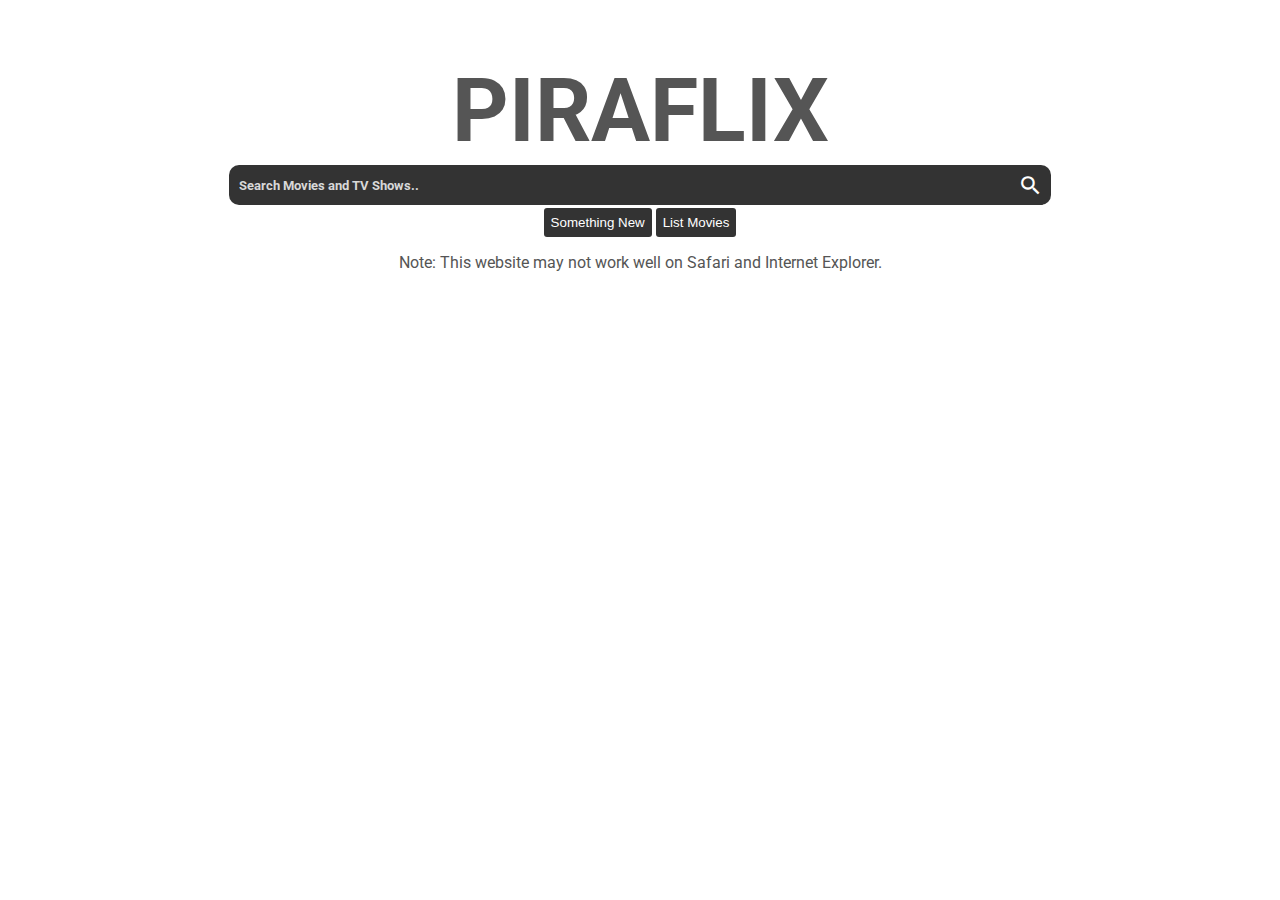
<file: index.html>
<!DOCTYPE html>
<html>

<head>
    <title>PiraFlix - Home</title>
    <meta charset="UTF-8">
    <meta name="description" content="Free  Movies and TV Shows">
    <link rel="preconnect" href="https://fonts.googleapis.com">
    <link rel="preconnect" href="https://fonts.gstatic.com" crossorigin>
    <link href="https://fonts.googleapis.com/css2?family=Roboto:wght@700&display=swap" rel="stylesheet">
    <link rel="stylesheet" href="https://fonts.googleapis.com/icon?family=Material+Icons">
    <link rel="stylesheet" type="text/css" href="piraflix.css">
</head>

<body>
    <div>
        <h1 id="mainText" class="midText mainText" style="margin-bottom: 3px; cursor: default;">PIRAFLIX</h1>
        <div class="midText">
            <div class="outerSearch" id="outerSearch">
                <input type="search" placeholder="Search Movies and TV Shows.." id="searchBar" onsearch="search()"
                    class="search-bar">
                <button id="searchButton" onclick="search()" class="searchButton"><span class="material-icons"
                        style="font-size: 25px;">search</span></button>
            </div>
            <div style="margin-top: 3px; cursor: default;">
                <button id="somethingNewButton" class="blackButton" onclick="somethingNew()">Something New</button>
                <a href="movies.html"><button id="moviesButton" class="blackButton">List Movies</button></a>
            </div>
            <p id="debug"></p>
        </div>
        <p id="loader" class="midText"></p>
        <p id="bottomText" class="midText">Note: This website may not work well on Safari and Internet Explorer.</p>
    </div>
</body>
<script>
    function search() {
        if (document.getElementById("searchBar").value !== "") {
            document.getElementById("searchButton").setAttribute("disabled", "True")
            document.getElementById("somethingNewButton").setAttribute("disabled", "True")
            document.getElementById("moviesButton").setAttribute("disabled", "True")
            var searchTerm = document.getElementById("searchBar").value;
            document.getElementById("loader").innerText = "Now Loading '" + searchTerm + "'"
            document.getElementById("bottomText").innerText = "It takes time to find the magnet link.."
            var data = fetch(
                    'https://api.themoviedb.org/3/search/movie?api_key=918d8bc3c9a22bd2b8a5e3d25525af9b&&query=' +
                    searchTerm)
                .then(data => {
                    return data.json();
                })
                .then(post => {
                    if (post.total_results !== 0) {
                        movieName = post.results[0].title;
                        year = post.results[0].release_date.substring(0, 4)
                        title = movieName + ' (' + year + ')'
                        desc = post.results[0].overview
                        genre = ""
                        for (let i = 0; i < post.results[0].genre_ids.length; i++) {
                            genre = genre.concat(post.results[i].genre_ids + ',')
                        }
                    } else {
                        title = searchTerm
                    }
                    console.log(title)
                    var data = fetch('https://torrents-api.ryukme.repl.co/api/piratebay/' + title)
                        .then(data => {
                            return data.json();
                        })
                        .then(post => {
                            if (post[0] !== undefined) {
                                var category = post[0].Category
                                if (category == "Video") {
                                    var magnet = post[0].Magnet;
                                    document.getElementById("mainText").innerHTML = "PIRAFLIX"
                                    document.getElementById("searchButton").removeAttribute("disabled")
                                    document.getElementById("somethingNewButton").removeAttribute("disabled")
                                    document.getElementById("moviesButton").removeAttribute("disabled")
                                    window.location.href = "./player.html?title=" + title + "&&magnet=" +
                                        magnet + "&&page=1&&desc=" + desc + "&&genre=" + genre + "&&yts=false";
                                } else {
                                    console.error("Error: Category Not 'Video'")
                                    document.getElementById("mainText").innerHTML = "Error: Video Not Found"
                                    document.getElementById("searchButton").removeAttribute("disabled")
                                    document.getElementById("somethingNewButton").removeAttribute("disabled")
                                    document.getElementById("moviesButton").removeAttribute("disabled")
                                }
                            } else {
                                console.error("Error: Movie Not Found (Undefined)")
                                document.getElementById("mainText").innerHTML = "Error: Video Not Found"
                                document.getElementById("searchButton").removeAttribute("disabled")
                                document.getElementById("somethingNewButton").removeAttribute("disabled")
                                document.getElementById("moviesButton").removeAttribute("disabled")
                            }
                        });
                });
        }
    }

    function somethingNew() {
        document.getElementById("searchButton").setAttribute("disabled", "True")
        document.getElementById("somethingNewButton").setAttribute("disabled", "True")
        document.getElementById("moviesButton").setAttribute("disabled", "True")
        document.getElementById("loader").innerHTML = "Please Wait.."
        let seed = Math.floor(Math.random() * 51);
        var data = fetch('https://yts.mx/api/v2/list_movies.json?limit=50')
            .then(data => {
                return data.json();
            })
            .then(post => {
                console.log(post.data.movies[seed].title);
                var searchTerm = post.data.movies[seed].title;
                var desc = post.data.movies[seed].description_full;
                var videoID = post.data.movies[seed].id
                var data = fetch(
                        'https://api.themoviedb.org/3/search/movie?api_key=918d8bc3c9a22bd2b8a5e3d25525af9b&&query=' +
                        searchTerm)
                    .then(data => {
                        return data.json();
                    })
                    .then(post => {
                        if (post.total_results !== 0) {
                            movieName = post.results[0].title;
                            year = post.results[0].release_date.substring(0, 4)
                            title = movieName + ' (' + year + ')'
                            genre = ""
                            for (let i = 0; i < post.results[0].genre_ids.length; i++) {
                                genre = genre.concat(post.results[i].genre_ids + ',')
                            }
                        } else {
                            title = searchTerm
                        }
                        console.log(title)
                        document.getElementById("loader").innerHTML = "Now Loading '" + title + "'"
                        document.getElementById("loader").innerHTML =
                            "It takes time to find the magnet link.."
                        var data = fetch('https://torrents-api.ryukme.repl.co/api/yts/' + title)
                            .then(data => {
                                return data.json();
                            })
                            .then(post => {
                                console.log(post)
                                if (post[0] !== undefined) {
                                    var magnet = post[0].Files[1].Magnet;
                                    document.getElementById("loader").innerHTML = "PIRAFLIX"
                                    document.getElementById("loader").innerHTML = "Error: Video Not Found"
                                    document.getElementById("searchButton").removeAttribute("disabled")
                                    document.getElementById("moviesButton").removeAttribute("disabled")
                                    document.getElementById("somethingNewButton").removeAttribute(
                                        "disabled")
                                    window.location.href = "./player.html?title=" + title + "&&magnet=" +
                                        magnet + "&&desc=" + desc + "&&page=0&&genre" + genre + "&&yts=" +
                                        videoID;
                                } else {
                                    console.error("Error: Movie Not Found (Undefined)")
                                    somethingNew()
                                }
                            });
                    });
            });
    }
</script>

</html>
</file>
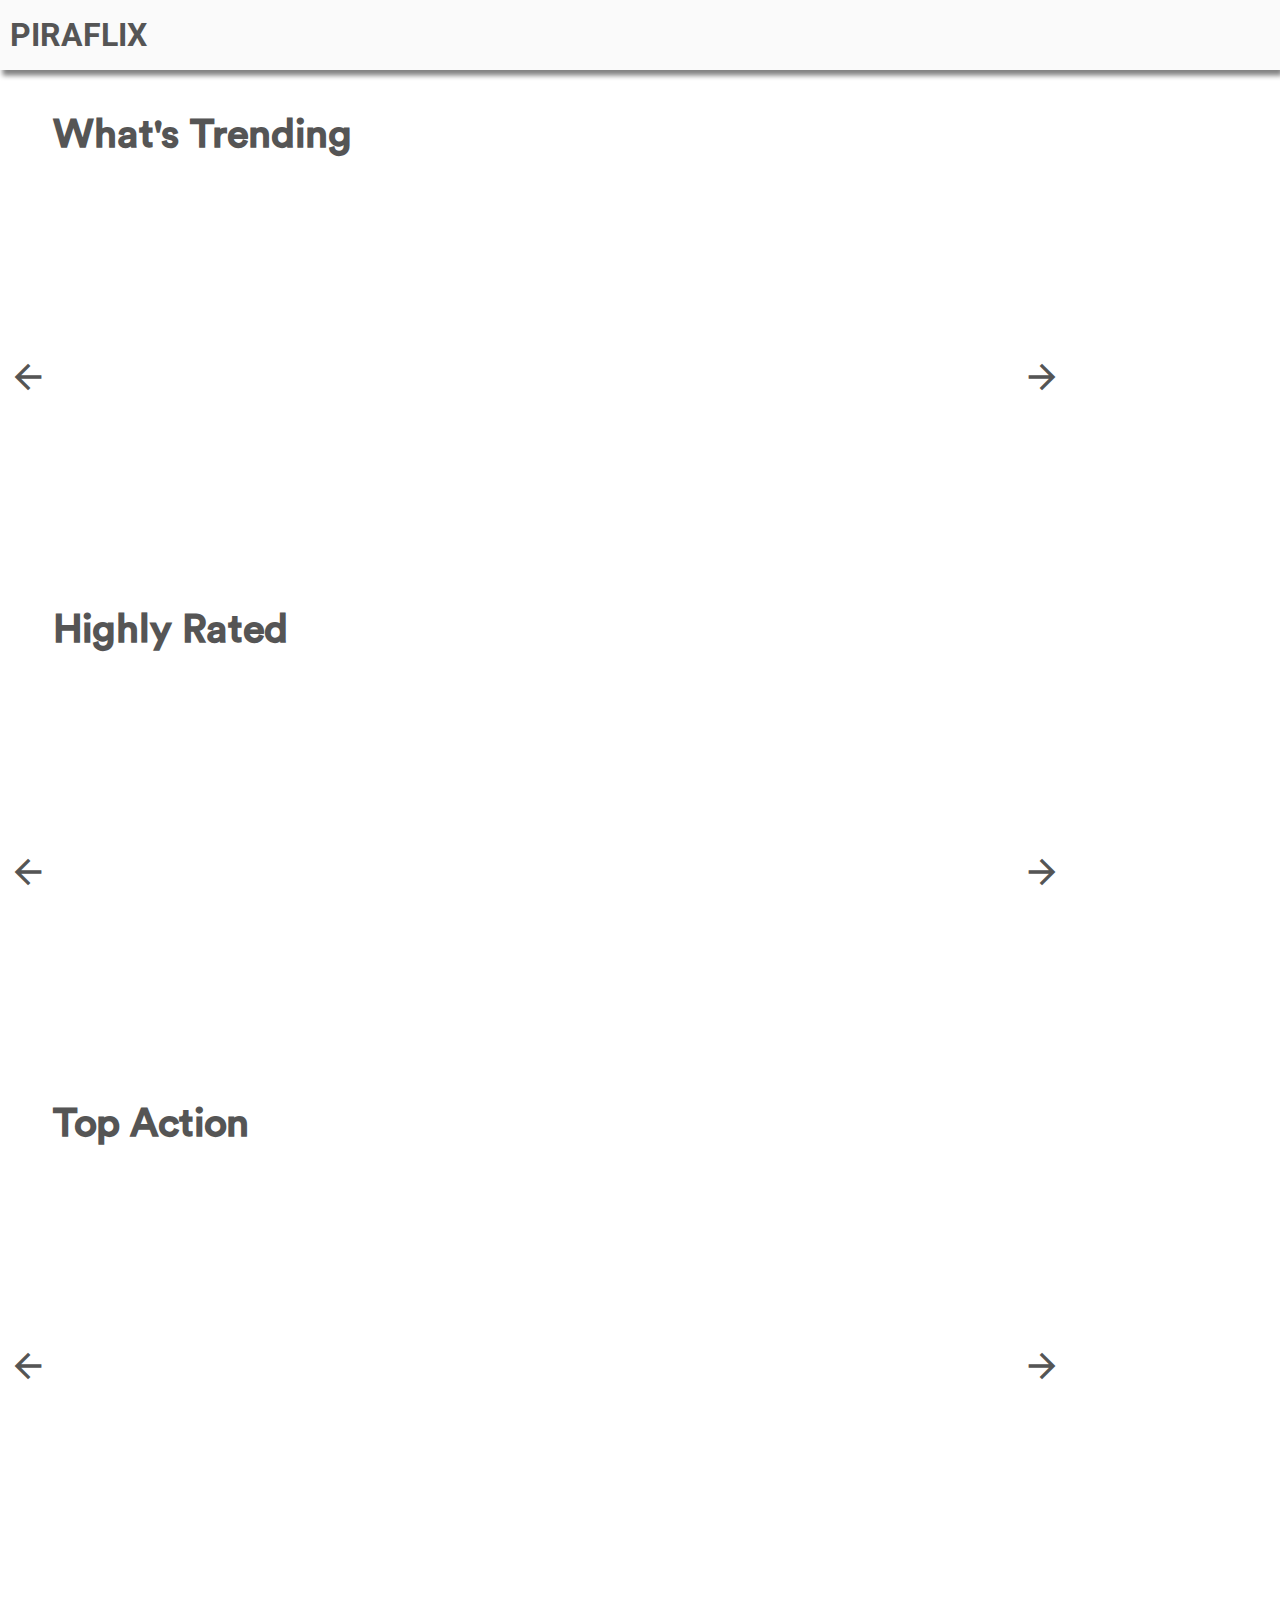
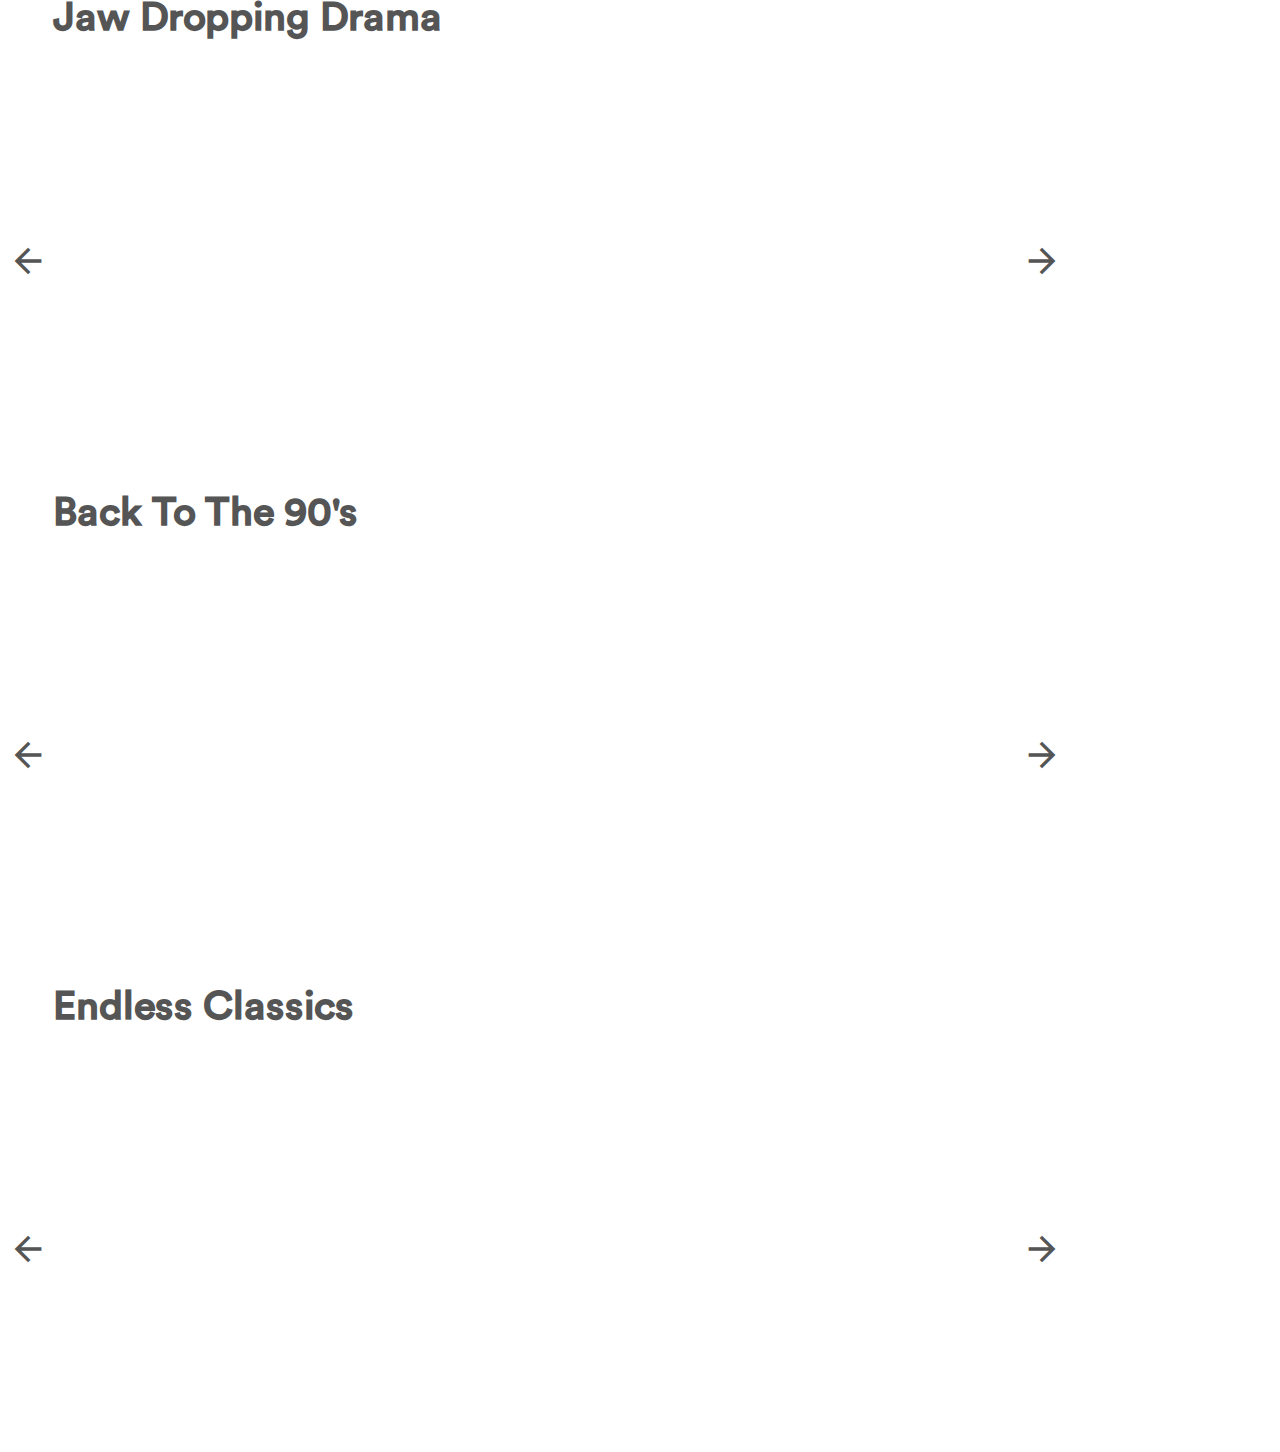
<file: movies.html>
<!DOCTYPE html>
<html>
    <head>
        <title>PiraFlix - Movies</title>
        <meta charset="UTF-8">
        <meta name="description" content="Free  Movies and TV Shows">
        <link rel="preconnect" href="https://fonts.googleapis.com">
        <link rel="preconnect" href="https://fonts.gstatic.com" crossorigin>
        <link href="https://fonts.googleapis.com/css2?family=Roboto:wght@700&display=swap" rel="stylesheet">
        <link rel="stylesheet" href="https://fonts.googleapis.com/icon?family=Material+Icons">
        <link rel="stylesheet" type="text/css" href="piraflix.css">
    </head>
    <script>

    </script>
    <body>
        <div class="titleBar">
            <h1><a style="position: relative; left: 10px; bottom: 5px;" id="mainText" class="titleText" href="index.html">PIRAFLIX</a></h1>
        </div>
        <div class="underBar"></div>
        <h2 class="subHeading">What's Trending</h2>
        <div class="moviesPane">
            <section id="Apop1">
                <a href=#Apop3><span class="material-icons lrButton">arrow_back_ios</span></a>
                <a id="Aa1c1"><img id="Ap1c1" class="coverImage skeleton c1" src="images/transparent.png"></a>
                <a id="Aa1c2"><img id="Ap1c2" class="coverImage skeleton c2" src="images/transparent.png"></a>
                <a id="Aa1c3"><img id="Ap1c3" class="coverImage skeleton c3" src="images/transparent.png"></a>
                <a id="Aa1c4"><img id="Ap1c4" class="coverImage skeleton c4" src="images/transparent.png"></a>
                <a id="Aa1c5"><img id="Ap1c5" class="coverImage skeleton c5" src="images/transparent.png"></a>
                <a href=#Apop2><span class="material-icons lrButton">arrow_forward_ios</span></a>
            </section>
            <section id="Apop2">
                <a href=#Apop1><span class="material-icons lrButton">arrow_back_ios</span></a>
                <a id="Aa2c1"><img id="Ap2c1" class="coverImage skeleton c1" src="images/transparent.png"></a>
                <a id="Aa2c2"><img id="Ap2c2" class="coverImage skeleton c2" src="images/transparent.png"></a>
                <a id="Aa2c3"><img id="Ap2c3" class="coverImage skeleton c3" src="images/transparent.png"></a>
                <a id="Aa2c4"><img id="Ap2c4" class="coverImage skeleton c4" src="images/transparent.png"></a>
                <a id="Aa2c5"><img id="Ap2c5" class="coverImage skeleton c5" src="images/transparent.png"></a>
                <a href=#Apop3><span class="material-icons lrButton">arrow_forward_ios</span></a>
            </section>
            <section id="Apop3">
                <a href=#Apop2><span class="material-icons lrButton">arrow_back_ios</span></a>
                <a id="Aa3c1"><img id="Ap3c1" class="coverImage skeleton c1" src="images/transparent.png"></a>
                <a id="Aa3c2"><img id="Ap3c2" class="coverImage skeleton c2" src="images/transparent.png"></a>
                <a id="Aa3c3"><img id="Ap3c3" class="coverImage skeleton c3" src="images/transparent.png"></a>
                <a id="Aa3c4"><img id="Ap3c4" class="coverImage skeleton c4" src="images/transparent.png"></a>
                <a id="Aa3c5"><img id="Ap3c5" class="coverImage skeleton c5" src="images/transparent.png"></a>
                <a href=#Apop1><span class="material-icons lrButton">arrow_forward_ios</span></a>
            </section>
        </div>
        <h2 class="subHeading">Highly Rated</h2>
        <div class="moviesPane">
            <section id="Bpop1">
                <a href=#Bpop3><span class="material-icons lrButton">arrow_back_ios</span></a>
                <a id="Ba1c1"><img id="Bp1c1" class="coverImage skeleton c1" src="images/transparent.png"></a>
                <a id="Ba1c2"><img id="Bp1c2" class="coverImage skeleton c2" src="images/transparent.png"></a>
                <a id="Ba1c3"><img id="Bp1c3" class="coverImage skeleton c3" src="images/transparent.png"></a>
                <a id="Ba1c4"><img id="Bp1c4" class="coverImage skeleton c4" src="images/transparent.png"></a>
                <a id="Ba1c5"><img id="Bp1c5" class="coverImage skeleton c5" src="images/transparent.png"></a>
                <a href=#Bpop2><span class="material-icons lrButton">arrow_forward_ios</span></a>
            </section>
            <section id="Bpop2">
                <a href=#Bpop1><span class="material-icons lrButton">arrow_back_ios</span></a>
                <a id="Ba2c1"><img id="Bp2c1" class="coverImage skeleton c1" src="images/transparent.png"></a>
                <a id="Ba2c2"><img id="Bp2c2" class="coverImage skeleton c2" src="images/transparent.png"></a>
                <a id="Ba2c3"><img id="Bp2c3" class="coverImage skeleton c3" src="images/transparent.png"></a>
                <a id="Ba2c4"><img id="Bp2c4" class="coverImage skeleton c4" src="images/transparent.png"></a>
                <a id="Ba2c5"><img id="Bp2c5" class="coverImage skeleton c5" src="images/transparent.png"></a>
                <a href=#Bpop3><span class="material-icons lrButton">arrow_forward_ios</span></a>
            </section>
            <section id="Bpop3">
                <a href=#Bpop2><span class="material-icons lrButton">arrow_back_ios</span></a>
                <a id="Ba3c1"><img id="Bp3c1" class="coverImage skeleton c1" src="images/transparent.png"></a>
                <a id="Ba3c2"><img id="Bp3c2" class="coverImage skeleton c2" src="images/transparent.png"></a>
                <a id="Ba3c3"><img id="Bp3c3" class="coverImage skeleton c3" src="images/transparent.png"></a>
                <a id="Ba3c4"><img id="Bp3c4" class="coverImage skeleton c4" src="images/transparent.png"></a>
                <a id="Ba3c5"><img id="Bp3c5" class="coverImage skeleton c5" src="images/transparent.png"></a>
                <a href=#Bpop1><span class="material-icons lrButton">arrow_forward_ios</span></a>
            </section>
        </div>
        <h2 class="subHeading">Top Action</h2>
        <div class="moviesPane">
            <section id="Cpop1">
                <a href=#Cpop3><span class="material-icons lrButton">arrow_back_ios</span></a>
                <a id="Ca1c1"><img id="Cp1c1" class="coverImage skeleton c1" src="images/transparent.png"></a>
                <a id="Ca1c2"><img id="Cp1c2" class="coverImage skeleton c2" src="images/transparent.png"></a>
                <a id="Ca1c3"><img id="Cp1c3" class="coverImage skeleton c3" src="images/transparent.png"></a>
                <a id="Ca1c4"><img id="Cp1c4" class="coverImage skeleton c4" src="images/transparent.png"></a>
                <a id="Ca1c5"><img id="Cp1c5" class="coverImage skeleton c5" src="images/transparent.png"></a>
                <a href=#Cpop2><span class="material-icons lrButton">arrow_forward_ios</span></a>
            </section>
            <section id="Cpop2">
                <a href=#Cpop1><span class="material-icons lrButton">arrow_back_ios</span></a>
                <a id="Ca2c1"><img id="Cp2c1" class="coverImage skeleton c1" src="images/transparent.png"></a>
                <a id="Ca2c2"><img id="Cp2c2" class="coverImage skeleton c2" src="images/transparent.png"></a>
                <a id="Ca2c3"><img id="Cp2c3" class="coverImage skeleton c3" src="images/transparent.png"></a>
                <a id="Ca2c4"><img id="Cp2c4" class="coverImage skeleton c4" src="images/transparent.png"></a>
                <a id="Ca2c5"><img id="Cp2c5" class="coverImage skeleton c5" src="images/transparent.png"></a>
                <a href=#Cpop3><span class="material-icons lrButton">arrow_forward_ios</span></a>
            </section>
            <section id="Cpop3">
                <a href=#Cpop2><span class="material-icons lrButton">arrow_back_ios</span></a>
                <a id="Ca3c1"><img id="Cp3c1" class="coverImage skeleton c1" src="images/transparent.png"></a>
                <a id="Ca3c2"><img id="Cp3c2" class="coverImage skeleton c2" src="images/transparent.png"></a>
                <a id="Ca3c3"><img id="Cp3c3" class="coverImage skeleton c3" src="images/transparent.png"></a>
                <a id="Ca3c4"><img id="Cp3c4" class="coverImage skeleton c4" src="images/transparent.png"></a>
                <a id="Ca3c5"><img id="Cp3c5" class="coverImage skeleton c5" src="images/transparent.png"></a>
                <a href=#Cpop1><span class="material-icons lrButton">arrow_forward_ios</span></a>
            </section>
        </div>
        <h2 class="subHeading">Jaw Dropping Drama</h2>
        <div class="moviesPane">
            <section id="Dpop1">
                <a href=#Dpop3><span class="material-icons lrButton">arrow_back_ios</span></a>
                <a id="Da1c1"><img id="Dp1c1" class="coverImage skeleton c1" src="images/transparent.png"></a>
                <a id="Da1c2"><img id="Dp1c2" class="coverImage skeleton c2" src="images/transparent.png"></a>
                <a id="Da1c3"><img id="Dp1c3" class="coverImage skeleton c3" src="images/transparent.png"></a>
                <a id="Da1c4"><img id="Dp1c4" class="coverImage skeleton c4" src="images/transparent.png"></a>
                <a id="Da1c5"><img id="Dp1c5" class="coverImage skeleton c5" src="images/transparent.png"></a>
                <a href=#Dpop2><span class="material-icons lrButton">arrow_forward_ios</span></a>
            </section>
            <section id="Dpop2">
                <a href=#Dpop1><span class="material-icons lrButton">arrow_back_ios</span></a>
                <a id="Da2c1"><img id="Dp2c1" class="coverImage skeleton c1" src="images/transparent.png"></a>
                <a id="Da2c2"><img id="Dp2c2" class="coverImage skeleton c2" src="images/transparent.png"></a>
                <a id="Da2c3"><img id="Dp2c3" class="coverImage skeleton c3" src="images/transparent.png"></a>
                <a id="Da2c4"><img id="Dp2c4" class="coverImage skeleton c4" src="images/transparent.png"></a>
                <a id="Da2c5"><img id="Dp2c5" class="coverImage skeleton c5" src="images/transparent.png"></a>
                <a href=#Dpop3><span class="material-icons lrButton">arrow_forward_ios</span></a>
            </section>
            <section id="Dpop3">
                <a href=#Dpop2><span class="material-icons lrButton">arrow_back_ios</span></a>
                <a id="Da3c1"><img id="Dp3c1" class="coverImage skeleton c1" src="images/transparent.png"></a>
                <a id="Da3c2"><img id="Dp3c2" class="coverImage skeleton c2" src="images/transparent.png"></a>
                <a id="Da3c3"><img id="Dp3c3" class="coverImage skeleton c3" src="images/transparent.png"></a>
                <a id="Da3c4"><img id="Dp3c4" class="coverImage skeleton c4" src="images/transparent.png"></a>
                <a id="Da3c5"><img id="Dp3c5" class="coverImage skeleton c5" src="images/transparent.png"></a>
                <a href=#Dpop1><span class="material-icons lrButton">arrow_forward_ios</span></a>
            </section>
        </div>
        <h2 class="subHeading">Back To The 90's</h2>
        <div class="moviesPane">
            <section id="Epop1">
                <a href=#Epop3><span class="material-icons lrButton">arrow_back_ios</span></a>
                <a id="Ea1c1"><img id="Ep1c1" class="coverImage skeleton c1" src="images/transparent.png"></a>
                <a id="Ea1c2"><img id="Ep1c2" class="coverImage skeleton c2" src="images/transparent.png"></a>
                <a id="Ea1c3"><img id="Ep1c3" class="coverImage skeleton c3" src="images/transparent.png"></a>
                <a id="Ea1c4"><img id="Ep1c4" class="coverImage skeleton c4" src="images/transparent.png"></a>
                <a id="Ea1c5"><img id="Ep1c5" class="coverImage skeleton c5" src="images/transparent.png"></a>
                <a href=#Epop2><span class="material-icons lrButton">arrow_forward_ios</span></a>
            </section>
            <section id="Epop2">
                <a href=#Epop1><span class="material-icons lrButton">arrow_back_ios</span></a>
                <a id="Ea2c1"><img id="Ep2c1" class="coverImage skeleton c1" src="images/transparent.png"></a>
                <a id="Ea2c2"><img id="Ep2c2" class="coverImage skeleton c2" src="images/transparent.png"></a>
                <a id="Ea2c3"><img id="Ep2c3" class="coverImage skeleton c3" src="images/transparent.png"></a>
                <a id="Ea2c4"><img id="Ep2c4" class="coverImage skeleton c4" src="images/transparent.png"></a>
                <a id="Ea2c5"><img id="Ep2c5" class="coverImage skeleton c5" src="images/transparent.png"></a>
                <a href=#Epop3><span class="material-icons lrButton">arrow_forward_ios</span></a>
            </section>
            <section id="Epop3">
                <a href=#Epop2><span class="material-icons lrButton">arrow_back_ios</span></a>
                <a id="Ea3c1"><img id="Ep3c1" class="coverImage skeleton c1" src="images/transparent.png"></a>
                <a id="Ea3c2"><img id="Ep3c2" class="coverImage skeleton c2" src="images/transparent.png"></a>
                <a id="Ea3c3"><img id="Ep3c3" class="coverImage skeleton c3" src="images/transparent.png"></a>
                <a id="Ea3c4"><img id="Ep3c4" class="coverImage skeleton c4" src="images/transparent.png"></a>
                <a id="Ea3c5"><img id="Ep3c5" class="coverImage skeleton c5" src="images/transparent.png"></a>
                <a href=#Epop1><span class="material-icons lrButton">arrow_forward_ios</span></a>
            </section>
        </div>
        <h2 class="subHeading">Endless Classics</h2>
        <div class="moviesPane">
            <section id="Fpop1">
                <a href=#Fpop3><span class="material-icons lrButton">arrow_back_ios</span></a>
                <a id="Fa1c1"><img id="Fp1c1" class="coverImage skeleton c1" src="images/transparent.png"></a>
                <a id="Fa1c2"><img id="Fp1c2" class="coverImage skeleton c2" src="images/transparent.png"></a>
                <a id="Fa1c3"><img id="Fp1c3" class="coverImage skeleton c3" src="images/transparent.png"></a>
                <a id="Fa1c4"><img id="Fp1c4" class="coverImage skeleton c4" src="images/transparent.png"></a>
                <a id="Fa1c5"><img id="Fp1c5" class="coverImage skeleton c5" src="images/transparent.png"></a>
                <a href=#Fpop2><span class="material-icons lrButton">arrow_forward_ios</span></a>
            </section>
            <section id="Fpop2">
                <a href=#Fpop1><span class="material-icons lrButton">arrow_back_ios</span></a>
                <a id="Fa2c1"><img id="Fp2c1" class="coverImage skeleton c1" src="images/transparent.png"></a>
                <a id="Fa2c2"><img id="Fp2c2" class="coverImage skeleton c2" src="images/transparent.png"></a>
                <a id="Fa2c3"><img id="Fp2c3" class="coverImage skeleton c3" src="images/transparent.png"></a>
                <a id="Fa2c4"><img id="Fp2c4" class="coverImage skeleton c4" src="images/transparent.png"></a>
                <a id="Fa2c5"><img id="Fp2c5" class="coverImage skeleton c5" src="images/transparent.png"></a>
                <a href=#Fpop3><span class="material-icons lrButton">arrow_forward_ios</span></a>
            </section>
            <section id="Fpop3">
                <a href=#Fpop2><span class="material-icons lrButton">arrow_back_ios</span></a>
                <a id="Fa3c1"><img id="Fp3c1" class="coverImage skeleton c1" src="images/transparent.png"></a>
                <a id="Fa3c2"><img id="Fp3c2" class="coverImage skeleton c2" src="images/transparent.png"></a>
                <a id="Fa3c3"><img id="Fp3c3" class="coverImage skeleton c3" src="images/transparent.png"></a>
                <a id="Fa3c4"><img id="Fp3c4" class="coverImage skeleton c4" src="images/transparent.png"></a>
                <a id="Fa3c5"><img id="Fp3c5" class="coverImage skeleton c5" src="images/transparent.png"></a>
                <a href=#Fpop1><span class="material-icons lrButton">arrow_forward_ios</span></a>
            </section>
        </div>

    </body>
    <script>
        function fetchMovie(L, path, arguments) {
            var data = fetch('https://api.themoviedb.org/3/'+path+'?api_key=918d8bc3c9a22bd2b8a5e3d25525af9b&&'+arguments)
            .then(data => {
                return data.json();
            })
            .then(post => {
                title1=post.results[0].title
                title2=post.results[1].title
                title3=post.results[2].title
                title4=post.results[3].title
                title5=post.results[4].title
                title6=post.results[5].title
                title7=post.results[6].title
                title8=post.results[7].title
                title9=post.results[8].title
                title10=post.results[9].title
                title11=post.results[10].title
                title12=post.results[11].title
                title13=post.results[12].title
                title14=post.results[13].title
                title15=post.results[14].title
                cover1='https://www.themoviedb.org/t/p/w1280'+post.results[0].poster_path
                cover2='https://www.themoviedb.org/t/p/w1280'+post.results[1].poster_path
                cover3='https://www.themoviedb.org/t/p/w1280'+post.results[2].poster_path
                cover4='https://www.themoviedb.org/t/p/w1280'+post.results[3].poster_path
                cover5='https://www.themoviedb.org/t/p/w1280'+post.results[4].poster_path
                cover6='https://www.themoviedb.org/t/p/w1280'+post.results[5].poster_path
                cover7='https://www.themoviedb.org/t/p/w1280'+post.results[6].poster_path
                cover8='https://www.themoviedb.org/t/p/w1280'+post.results[7].poster_path
                cover9='https://www.themoviedb.org/t/p/w1280'+post.results[8].poster_path
                cover10='https://www.themoviedb.org/t/p/w1280'+post.results[9].poster_path
                cover11='https://www.themoviedb.org/t/p/w1280'+post.results[10].poster_path
                cover12='https://www.themoviedb.org/t/p/w1280'+post.results[11].poster_path
                cover13='https://www.themoviedb.org/t/p/w1280'+post.results[12].poster_path
                cover14='https://www.themoviedb.org/t/p/w1280'+post.results[13].poster_path
                cover15='https://www.themoviedb.org/t/p/w1280'+post.results[14].poster_path
                desc1=post.results[0].overview
                desc2=post.results[1].overview
                desc3=post.results[2].overview
                desc4=post.results[3].overview
                desc5=post.results[4].overview
                desc6=post.results[5].overview
                desc7=post.results[6].overview
                desc8=post.results[7].overview
                desc9=post.results[8].overview
                desc10=post.results[9].overview
                desc11=post.results[10].overview
                desc12=post.results[11].overview
                desc13=post.results[12].overview
                desc14=post.results[13].overview
                desc15=post.results[14].overview
                genre1 = ""
                    for (let i = 0; i < post.results[0].genre_ids.length; i++) {
                        genre1 = genre1.concat(post.results[0].genre_ids[i] + ',')
                    }
                genre2 = ""
                    for (let i = 0; i < post.results[1].genre_ids.length; i++) {
                        genre2 = genre2.concat(post.results[1].genre_ids[i] + ',')
                    }
                genre3 = ""
                    for (let i = 0; i < post.results[2].genre_ids.length; i++) {
                        genre3 = genre3.concat(post.results[2].genre_ids[i] + ',')
                    }
                genre4 = ""
                    for (let i = 0; i < post.results[3].genre_ids.length; i++) {
                        genre4 = genre4.concat(post.results[3].genre_ids[i] + ',')
                    }
                genre5 = ""
                    for (let i = 0; i < post.results[4].genre_ids.length; i++) {
                        genre5 = genre5.concat(post.results[4].genre_ids[i] + ',')
                    }
                genre6 = ""
                    for (let i = 0; i < post.results[5].genre_ids.length; i++) {
                        genre6 = genre6.concat(post.results[5].genre_ids[i] + ',')
                    }
                genre7 = ""
                    for (let i = 0; i < post.results[6].genre_ids.length; i++) {
                        genre7 = genre7.concat(post.results[6].genre_ids[i] + ',')
                    }
                genre8 = ""
                    for (let i = 0; i < post.results[7].genre_ids.length; i++) {
                        genre8 = genre8.concat(post.results[7].genre_ids[i] + ',')
                    }
                genre9 = ""
                    for (let i = 0; i < post.results[8].genre_ids.length; i++) {
                        genre9 = genre9.concat(post.results[8].genre_ids[i] + ',')
                    }
                genre10 = ""
                    for (let i = 0; i < post.results[9].genre_ids.length; i++) {
                        genre10 = genre10.concat(post.results[9].genre_ids[i] + ',')
                    }
                genre11 = ""
                    for (let i = 0; i < post.results[10].genre_ids.length; i++) {
                        genre11 = genre11.concat(post.results[10].genre_ids[i] + ',')
                    }
                genre12 = ""
                    for (let i = 0; i < post.results[11].genre_ids.length; i++) {
                        genre12 = genre12.concat(post.results[11].genre_ids[i] + ',')
                    }
                genre13 = ""
                    for (let i = 0; i < post.results[12].genre_ids.length; i++) {
                        genre13 = genre13.concat(post.results[12].genre_ids[i] + ',')
                    }
                genre14 = ""
                    for (let i = 0; i < post.results[13].genre_ids.length; i++) {
                        genre14 = genre14.concat(post.results[13].genre_ids[i] + ',')
                    }
                genre15 = ""
                    for (let i = 0; i < post.results[14].genre_ids.length; i++) {
                        genre15 = genre15.concat(post.results[14].genre_ids[i] + ',')
                    }
                document.getElementById(L+"p1c1").setAttribute("alt", title1)
                document.getElementById(L+'p1c1').setAttribute("src", cover1)
                document.getElementById(L+'a1c1').setAttribute("href", "player.html?title=" + title1 +
                    "&&desc=" + desc1 + "&&page=0&&genre=" + genre1 + "&&yts=false")
                document.getElementById(L+"p1c2").setAttribute("alt", title2)
                document.getElementById(L+'p1c2').setAttribute("src", cover2)
                document.getElementById(L+'a1c2').setAttribute("href", "player.html?title=" + title2 +
                    "&&desc=" + desc2 + "&&page=0&&genre=" + genre2 + "&&yts=false")
                document.getElementById(L+"p1c3").setAttribute("alt", title3)
                document.getElementById(L+'p1c3').setAttribute("src", cover3)
                document.getElementById(L+'a1c3').setAttribute("href", "player.html?title=" + title3 +
                    "&&desc=" + desc3 + "&&page=0&&genre=" + genre3 + "&&yts=false")
                document.getElementById(L+"p1c4").setAttribute("alt", title4)
                document.getElementById(L+'p1c4').setAttribute("src", cover4)
                document.getElementById(L+'a1c4').setAttribute("href", "player.html?title=" + title4 +
                    "&&desc=" + desc4 + "&&page=0&&genre=" + genre4 + "&&yts=false")
                document.getElementById(L+'p1c5').setAttribute("src", cover5)
                document.getElementById(L+'a1c5').setAttribute("href", "player.html?title=" + title5 +
                    "&&desc=" + desc5 + "&&page=0&&genre=" + genre5 + "&&yts=false")
                document.getElementById(L+"p2c1").setAttribute("alt", title6)
                document.getElementById(L+'p2c1').setAttribute("src", cover6)
                document.getElementById(L+'a2c1').setAttribute("href", "player.html?title=" + title6 +
                    "&&desc=" + desc6 + "&&page=0&&genre=" + genre6 + "&&yts=false")
                document.getElementById(L+"p2c2").setAttribute("alt", title7)
                document.getElementById(L+'p2c2').setAttribute("src", cover7)
                document.getElementById(L+'a2c2').setAttribute("href", "player.html?title=" + title7 +
                    "&&desc=" + desc7 + "&&page=0&&genre=" + genre7 + "&&yts=false")
                document.getElementById(L+"p2c3").setAttribute("alt", title8)
                document.getElementById(L+'p2c3').setAttribute("src", cover8)
                document.getElementById(L+'a2c3').setAttribute("href", "player.html?title=" + title8 +
                    "&&desc=" + desc8 + "&&page=0&&genre=" + genre8 + "&&yts=false")
                document.getElementById(L+"p2c4").setAttribute("alt", title9)
                document.getElementById(L+'p2c4').setAttribute("src", cover9)
                document.getElementById(L+'a2c4').setAttribute("href", "player.html?title=" + title9 +
                    "&&desc=" + desc9 + "&&page=0&&genre=" + genre9 + "&&yts=false")
                document.getElementById(L+"p2c5").setAttribute("alt", title10)
                document.getElementById(L+'p2c5').setAttribute("src", cover10)
                document.getElementById(L+'a2c5').setAttribute("href", "player.html?title=" + title10 +
                    "&&desc=" + desc10 + "&&page=0&&genre=" + genre10 + "&&yts=false")
                document.getElementById(L+"p3c1").setAttribute("alt", title11)
                document.getElementById(L+'p3c1').setAttribute("src", cover11)
                document.getElementById(L+'a3c1').setAttribute("href", "player.html?title=" + title11 +
                    "&&desc=" + desc11 + "&&page=0&&genre=" + genre11 + "&&yts=false")
                document.getElementById(L+"p3c2").setAttribute("alt", title12)
                document.getElementById(L+'p3c2').setAttribute("src", cover12)
                document.getElementById(L+'a3c2').setAttribute("href", "player.html?title=" + title12 +
                    "&&desc=" + desc12 + "&&page=0&&genre=" + genre12 + "&&yts=false")
                document.getElementById(L+"p3c3").setAttribute("alt", title13)
                document.getElementById(L+'p3c3').setAttribute("src", cover13)
                document.getElementById(L+'a3c3').setAttribute("href", "player.html?title=" + title13 +
                    "&&desc=" + desc13 + "&&page=0&&genre=" + genre13 + "&&yts=false")
                document.getElementById(L+"p3c4").setAttribute("alt", title14)
                document.getElementById(L+'p3c4').setAttribute("src", cover14)
                document.getElementById(L+'a3c4').setAttribute("href", "player.html?title=" + title14 +
                    "&&desc=" + desc14 + "&&page=0&&genre=" + genre14 + "&&yts=false")
                document.getElementById(L+"p3c5").setAttribute("alt", title15)
                document.getElementById(L+'p3c5').setAttribute("src", cover15)
                document.getElementById(L+'a3c5').setAttribute("href", "player.html?title=" + title15 +
                    "&&desc=" + desc15 + "&&page=0&&genre=" + genre15 + "&&yts=false")
            });
        }
        fetchMovie("A", "trending/movie/day") /* What's Trending */
        fetchMovie("B", "discover/movie", "sort_by=revenue.desc&&vote_average.gte=8&&vote_count.gte=500") /* Highly Rated */
        fetchMovie("C", "discover/movie", "with_genres=28") /* What's Trending */
        fetchMovie("D", "discover/movie", "with_genres=18") /* What's Trending */
        fetchMovie("E", "discover/movie", "primary_release_date.lte=2000-01-01&&primary_release_date.gte=1989-12-31") /* What's Trending */
        fetchMovie("F", "discover/movie", "primary_release_date.lte=1990-01-01&&with_genres=12,35,10751&&sort_by=vote_count.desc") /* What's Trending */
    </script>
</html>
</file>
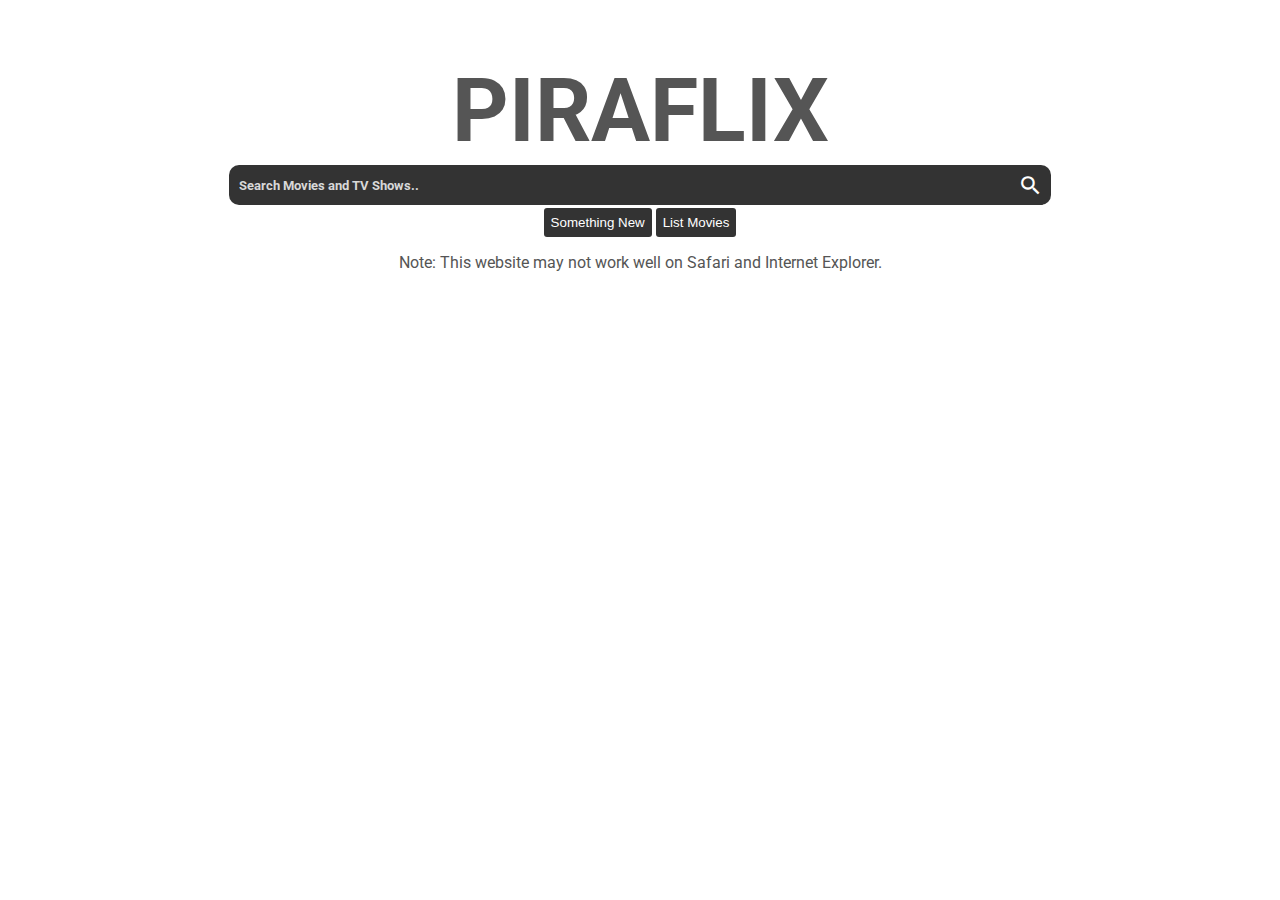
<file: PiraFlix.html>
<!DOCTYPE html>
<html>

<head>
    <title>PiraFlix - Home</title>
    <meta charset="UTF-8">
    <meta name="description" content="Free  Movies and TV Shows">
    <link rel="preconnect" href="https://fonts.googleapis.com">
    <link rel="preconnect" href="https://fonts.gstatic.com" crossorigin>
    <link href="https://fonts.googleapis.com/css2?family=Roboto:wght@700&display=swap" rel="stylesheet">
    <link rel="stylesheet" href="https://fonts.googleapis.com/icon?family=Material+Icons">
    <link rel="stylesheet" type="text/css" href="piraflix.css">
</head>

<body>
    <div>
        <h1 id="mainText" class="midText mainText" style="margin-bottom: 3px; cursor: default;">PIRAFLIX</h1>
        <div class="midText">
            <div class="outerSearch" id="outerSearch">
                <input type="search" placeholder="Search Movies and TV Shows.." id="searchBar" onsearch="search()"
                    class="search-bar">
                <button id="searchButton" onclick="search()" class="searchButton"><span class="material-icons"
                        style="font-size: 25px;">search</span></button>
            </div>
            <div style="margin-top: 3px; cursor: default;">
                <button id="somethingNewButton" class="blackButton" onclick="somethingNew()">Something New</button>
                <a href="movies.html"><button id="moviesButton" class="blackButton">List Movies</button></a>
            </div>
            <p id="debug"></p>
        </div>
        <p id="loader" class="midText"></p>
        <p id="bottomText" class="midText">Note: This website may not work well on Safari and Internet Explorer.</p>
    </div>
</body>
<script>
    function search() {
        if (document.getElementById("searchBar").value !== "") {
            document.getElementById("searchButton").setAttribute("disabled", "True")
            document.getElementById("somethingNewButton").setAttribute("disabled", "True")
            document.getElementById("moviesButton").setAttribute("disabled", "True")
            var searchTerm = document.getElementById("searchBar").value;
            document.getElementById("loader").innerText = "Now Loading '" + searchTerm + "'"
            document.getElementById("bottomText").innerText = "It takes time to find the magnet link.."
            var data = fetch(
                    'https://api.themoviedb.org/3/search/movie?api_key=918d8bc3c9a22bd2b8a5e3d25525af9b&&query=' +
                    searchTerm)
                .then(data => {
                    return data.json();
                })
                .then(post => {
                    if (post.total_results !== 0) {
                        movieName = post.results[0].title;
                        year = post.results[0].release_date.substring(0, 4)
                        title = movieName + ' (' + year + ')'
                        desc = post.results[0].overview
                        genre = ""
                        for (let i = 0; i < post.results[0].genre_ids.length; i++) {
                            genre = genre.concat(post.results[i].genre_ids + ',')
                        }
                    } else {
                        title = searchTerm
                    }
                    console.log(title)
                    var data = fetch('https://torrents-api.ryukme.repl.co/api/piratebay/' + title)
                        .then(data => {
                            return data.json();
                        })
                        .then(post => {
                            if (post[0] !== undefined) {
                                var category = post[0].Category
                                if (category == "Video") {
                                    var magnet = post[0].Magnet;
                                    document.getElementById("mainText").innerHTML = "PIRAFLIX"
                                    document.getElementById("searchButton").removeAttribute("disabled")
                                    document.getElementById("somethingNewButton").removeAttribute("disabled")
                                    document.getElementById("moviesButton").removeAttribute("disabled")
                                    window.location.href = "./player.html?title=" + title + "&&magnet=" +
                                        magnet + "&&page=1&&desc=" + desc + "&&genre=" + genre + "&&yts=false";
                                } else {
                                    console.error("Error: Category Not 'Video'")
                                    document.getElementById("mainText").innerHTML = "Error: Video Not Found"
                                    document.getElementById("searchButton").removeAttribute("disabled")
                                    document.getElementById("somethingNewButton").removeAttribute("disabled")
                                    document.getElementById("moviesButton").removeAttribute("disabled")
                                }
                            } else {
                                console.error("Error: Movie Not Found (Undefined)")
                                document.getElementById("mainText").innerHTML = "Error: Video Not Found"
                                document.getElementById("searchButton").removeAttribute("disabled")
                                document.getElementById("somethingNewButton").removeAttribute("disabled")
                                document.getElementById("moviesButton").removeAttribute("disabled")
                            }
                        });
                });
        }
    }

    function somethingNew() {
        document.getElementById("searchButton").setAttribute("disabled", "True")
        document.getElementById("somethingNewButton").setAttribute("disabled", "True")
        document.getElementById("moviesButton").setAttribute("disabled", "True")
        document.getElementById("loader").innerHTML = "Please Wait.."
        let seed = Math.floor(Math.random() * 51);
        var data = fetch('https://yts.mx/api/v2/list_movies.json?limit=50')
            .then(data => {
                return data.json();
            })
            .then(post => {
                console.log(post.data.movies[seed].title);
                var searchTerm = post.data.movies[seed].title;
                var desc = post.data.movies[seed].description_full;
                var videoID = post.data.movies[seed].id
                var data = fetch(
                        'https://api.themoviedb.org/3/search/movie?api_key=918d8bc3c9a22bd2b8a5e3d25525af9b&&query=' +
                        searchTerm)
                    .then(data => {
                        return data.json();
                    })
                    .then(post => {
                        if (post.total_results !== 0) {
                            movieName = post.results[0].title;
                            year = post.results[0].release_date.substring(0, 4)
                            title = movieName + ' (' + year + ')'
                            genre = ""
                            for (let i = 0; i < post.results[0].genre_ids.length; i++) {
                                genre = genre.concat(post.results[i].genre_ids + ',')
                            }
                        } else {
                            title = searchTerm
                        }
                        console.log(title)
                        document.getElementById("loader").innerHTML = "Now Loading '" + title + "'"
                        document.getElementById("loader").innerHTML =
                            "It takes time to find the magnet link.."
                        var data = fetch('https://torrents-api.ryukme.repl.co/api/yts/' + title)
                            .then(data => {
                                return data.json();
                            })
                            .then(post => {
                                console.log(post)
                                if (post[0] !== undefined) {
                                    var magnet = post[0].Files[1].Magnet;
                                    document.getElementById("loader").innerHTML = "PIRAFLIX"
                                    document.getElementById("loader").innerHTML = "Error: Video Not Found"
                                    document.getElementById("searchButton").removeAttribute("disabled")
                                    document.getElementById("moviesButton").removeAttribute("disabled")
                                    document.getElementById("somethingNewButton").removeAttribute(
                                        "disabled")
                                    window.location.href = "./player.html?title=" + title + "&&magnet=" +
                                        magnet + "&&desc=" + desc + "&&page=0&&genre" + genre + "&&yts=" +
                                        videoID;
                                } else {
                                    console.error("Error: Movie Not Found (Undefined)")
                                    somethingNew()
                                }
                            });
                    });
            });
    }
</script>

</html>
</file>
<file: piraflix.css>
/* Global Behaviour */

@media (prefers-color-scheme: dark) {
    body {
        background: #222;
        color: rgb(221, 221, 221);
    }

    :root {
        --shadow-color: #111;
        --accent-color: #333;
        --text-color: rgb(221, 221, 221);
        --skeleton-dark: hsl(180, 0%, 9%);
        --skeleton-light: hsl(180, 0%, 11%);
        --bar-color: rgb(41, 41, 41);
    }
}

@media (prefers-color-scheme: light) {
    body {
        background: white;
        color: #555;
    }

    :root {
        --shadow-color: grey;
        --accent-color: #333;
        --text-color: #555;
        --skeleton-dark: hsl(200, 20%, 90%);
        --skeleton-light: hsl(200, 20%, 97%);
        --bar-color: rgb(250, 250, 250);
    }
}

@font-face {
    font-family: std;
    src: url(resources/std.ttf);
}

html {
    scrollbar-width: thin;
    scrollbar-color: #777 #555;
    scroll-behavior: smooth;
}


html::-webkit-scrollbar {
    width: 1vw
}

html::-webkit-scrollbar-thumb {
    background-color: #7775;
    transition: 0.3s;
}

html::-webkit-scrollbar-thumb:hover {
    background-color: #777;
}

html::-webkit-scrollbar-track {
    background-color: #5555;
    transition: 0.3s;
}

html::-webkit-scrollbar-track:hover {
    background-color: #555;
}

input[type="search"]::-webkit-search-decoration,
input[type="search"]::-webkit-search-cancel-button,
input[type="search"]::-webkit-search-results-button,
input[type="search"]::-webkit-search-results-decoration { display: none; }

/* All Pages */

.blackButton {
    background-color: var(--accent-color);
    color: white;
    border: none;
    padding: 7px;
    border-radius: 3px;
    transition: 0.3s;
}

.blackButton:hover {
    padding-left: 40px;
    padding-right: 40px;
}

.mainText {
    font-size: 550%;
    align-content: bottom;
}

/* Index Page */

.midText {
    font-family: 'Roboto', sans-serif;
    text-align: center;
}

.search-bar {
    width: calc(100% - 37px);
    height: 30px;
    margin-top: 5px;
    margin-bottom: 5px;
    background-color: transparent;
    border: 0px none;
    outline: none;
    color: white;
    font-weight: bold;
    font-size: 13.35px;
}

::placeholder {
    color: rgb(216, 216, 216);
    opacity: 1;
    font-family: 'Roboto', 'sans-serif';
}

.outerSearch {
    background-color: var(--accent-color);
    width: 65%;
    margin: auto;
    border: 2px;
    border-radius: 10px;
    text-align: right;
    box-shadow: none;
    transition: 0.3s;
}

.outerSearch:hover {
    box-shadow: 2px 1px 5px 0.5px var(--shadow-color);
}

.searchButton {
    position: relative;
    top: 8px;
    right: 8px;
    padding: 0px 0px;
    border: none;
    color: white;
    background-color: transparent;
    cursor: pointer;
}



/* Player Page */

.skeleton {
    animation: skeleton-loading 1s linear infinite alternate;
    height: 450px;
}

@keyframes skeleton-loading {
    0% {
        background-color: var(--skeleton-dark);
    }

    100% {
        background-color: var(--skeleton-light);
    }

}


.content {
    display: inline-block;
    width: 800px;
}

.recoMovies {
    width: 230px;
    height: 345px;
    border: 0;
}

.sidebar {
    float: right;
    width: calc(100% - 800px);
    text-align: center;
    position: relative;
    top: 16px;
}

@media (max-width: 1045px) {

    .content,
    .sidebar {
        width: 100%;
    }
}

.titleText {
    font-family: 'Roboto', sans-serif;
    color: default;
}

a:link {
    text-decoration: none;
}

a:visited {
    text-decoration: none;
}

a:hover {
    text-decoration: none;
}

a:active {
    text-decoration: none;
}

a:link {
    color: var(--text-color);
}

a:visited {
    color: var(--text-color);
}

a:hover {
    color: var(--text-color);
}

a:active {
    color: var(--text-color);
}

td {
    text-align: left;
}

tr {
    text-align: left;
}

/* Movies Page */

.titleBar {
    position: absolute;
    float: top;
    background-color: var(--bar-color);
    width: 100%;
    top: 0px;
    left: 0px;
    height: 70px;
    box-shadow: 2px 1px 5px 0.5px var(--shadow-color);
    transition: 0.3s;
}

.titleBar:hover {
    box-shadow: 2px 5px 5px 0.5px var(--shadow-color);
}

.underBar {
    height: 70px;
}

.moviesPane {
    display: grid;
    grid-template-columns: repeat(3, 100%);
    overflow: hidden;
    scroll-behavior: smooth;
    height: 380px;
}

.coverImage {
    height:345px;
    width: 230px;
    transition: 0.3s;
    vertical-align: middle;
    margin-left: 4.2px;
    margin-right: 4.2px;
    margin-top: 25px;
    border-radius: 7px;
}

.coverImage:hover {
    border-radius: 12px;
    height: 370px;
    width: 246.67px;
    margin-top: 0px;
    margin-left: 0px;
    margin-right: 0px;
    box-shadow: 0px 3px 3px 1px var(--shadow-color);
}

@media only screen and (max-width: 1318px) {
    .c5 {
        display: none;
    }
}

@media only screen and (max-width: 1068px) {
    .c4 {
        display: none;
    }
}

@media only screen and (max-width: 827px) {
    .c3 {
        display: none;
    }
}

@media only screen and (max-width: 589px) {
    .c2 {
        display: none;
    }
}

.lrButton {
    font-size: 40px;
    height: 40px;
    width: 40px;
    text-align: center;
    vertical-align: middle;
    transition: 0.3s;
}

.lrButton:hover {
    background-color: var(--accent-color);
    color: white;
    border-radius: 10px;
}

.subHeading {
    font-family: std;
    position: relative;
    left: 45px;
    width: min-content;
    white-space: nowrap;
    font-size: 40px;
}
</file>
